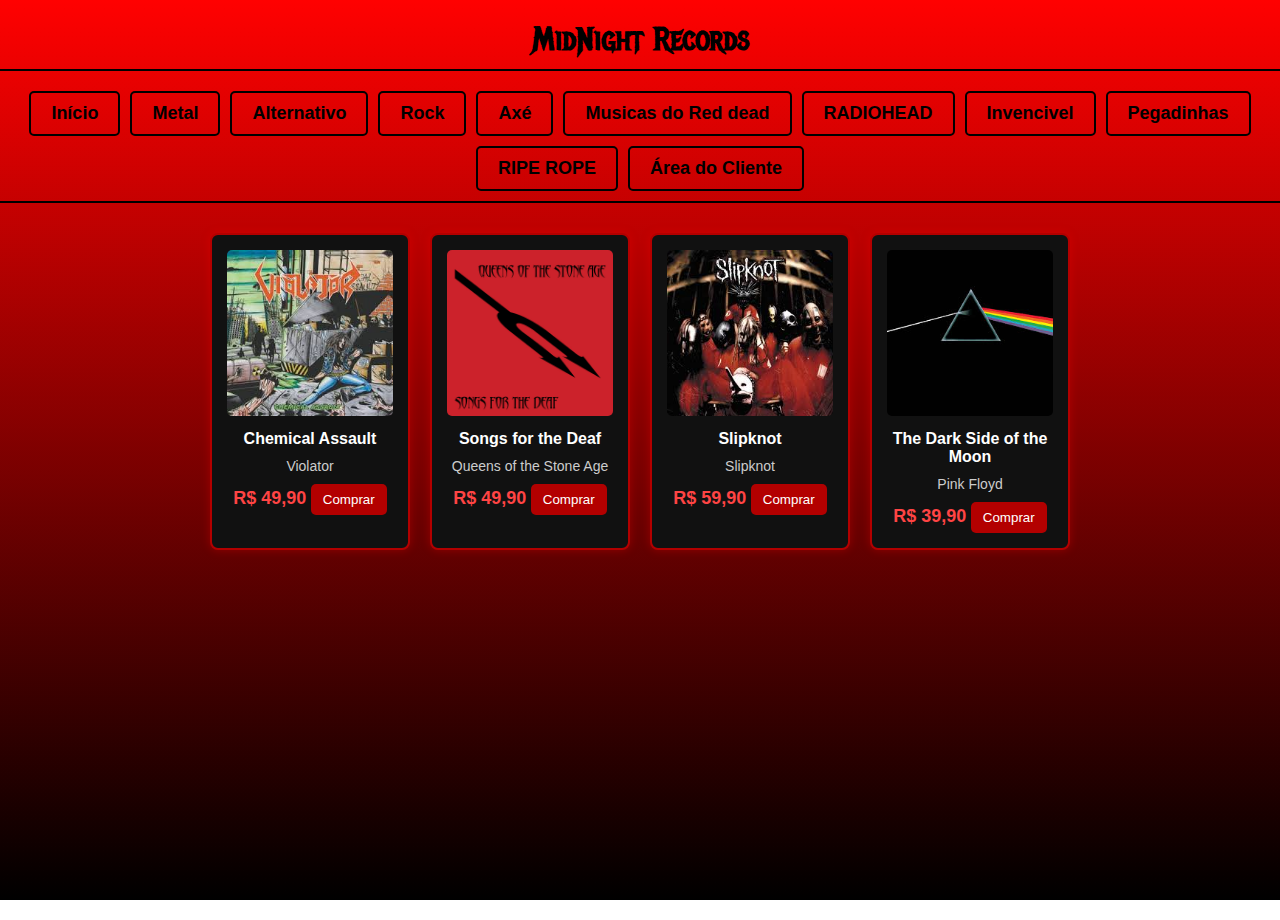
<file: index.html>
<!DOCTYPE html>
<html lang="pt-br">
<head>
    <meta charset="UTF-8">
    <meta name="viewport" content="width=device-width, initial-scale=1.0">
    <title>MidNight Records</title>
    <!-- Ícone da aba do navegador -->
    <link rel="shortcut icon" href="images/favicon.png" type="image/x-png">
    <!-- Link para o arquivo CSS -->
    <link rel="stylesheet" href="style.css">
    <!--Link para o site de fontes para o titulo principal da pagina-->
    <link href="https://fonts.googleapis.com/css2?family=Metal+Mania&display=swap" rel="stylesheet">
</head>
<body>
    <!-- Título principal da página -->
    <h1>MidNight Records</h1>
    <hr> <!-- Linha horizontal decorativa -->

    <!-- Menu de navegação -->
    <div class="menu">
        <a href="index.html">Início</a>
        <a href="">Metal</a>
        <a href="">Alternativo</a>
        <a href="">Rock</a>
        <a href="">Axé</a>
        <a href="">Musicas do Red dead</a>
        <a href="">RADIOHEAD</a>
        <a href="">Invencivel</a>
        <a href="">Pegadinhas</a>
        <a href="">RIPE ROPE</a>
        <a href="">Área do Cliente</a>
    </div>
    <hr> <!-- Outra linha horizontal decorativa -->

    <!-- Seção de produtos -->
    <section class="produtos">
        <!-- Produto 1 -->
        <div class="produto">
            <img src="images/chemical.jpeg" alt="Chemical Assault">
            <h3>Chemical Assault</h3>
            <p>Violator</p>
            <span>R$ 49,90</span>
            <button>Comprar</button>
        </div>

        <!-- Produto 2 -->
        <div class="produto">
            <img src="images/qotsa.webp" alt="Songs for the Deaf">
            <h3>Songs for the Deaf</h3>
            <p>Queens of the Stone Age</p>
            <span>R$ 49,90</span>
            <button>Comprar</button>
        </div>

        <!-- Produto 3 -->
        <div class="produto">
            <img src="images/slipknot.jpeg" alt="Slipknot">
            <h3>Slipknot</h3>
            <p>Slipknot</p>
            <span>R$ 59,90</span>
            <button>Comprar</button>
        </div>

        <!-- Produto 4 -->
        <div class="produto">
            <img src="images/download.jpeg" alt="The Dark Side of the Moon">
            <h3>The Dark Side of the Moon</h3>
            <p>Pink Floyd</p>
            <span>R$ 39,90</span>
            <button>Comprar</button>
        </div>
    </section>
</body>
</html>
</file>
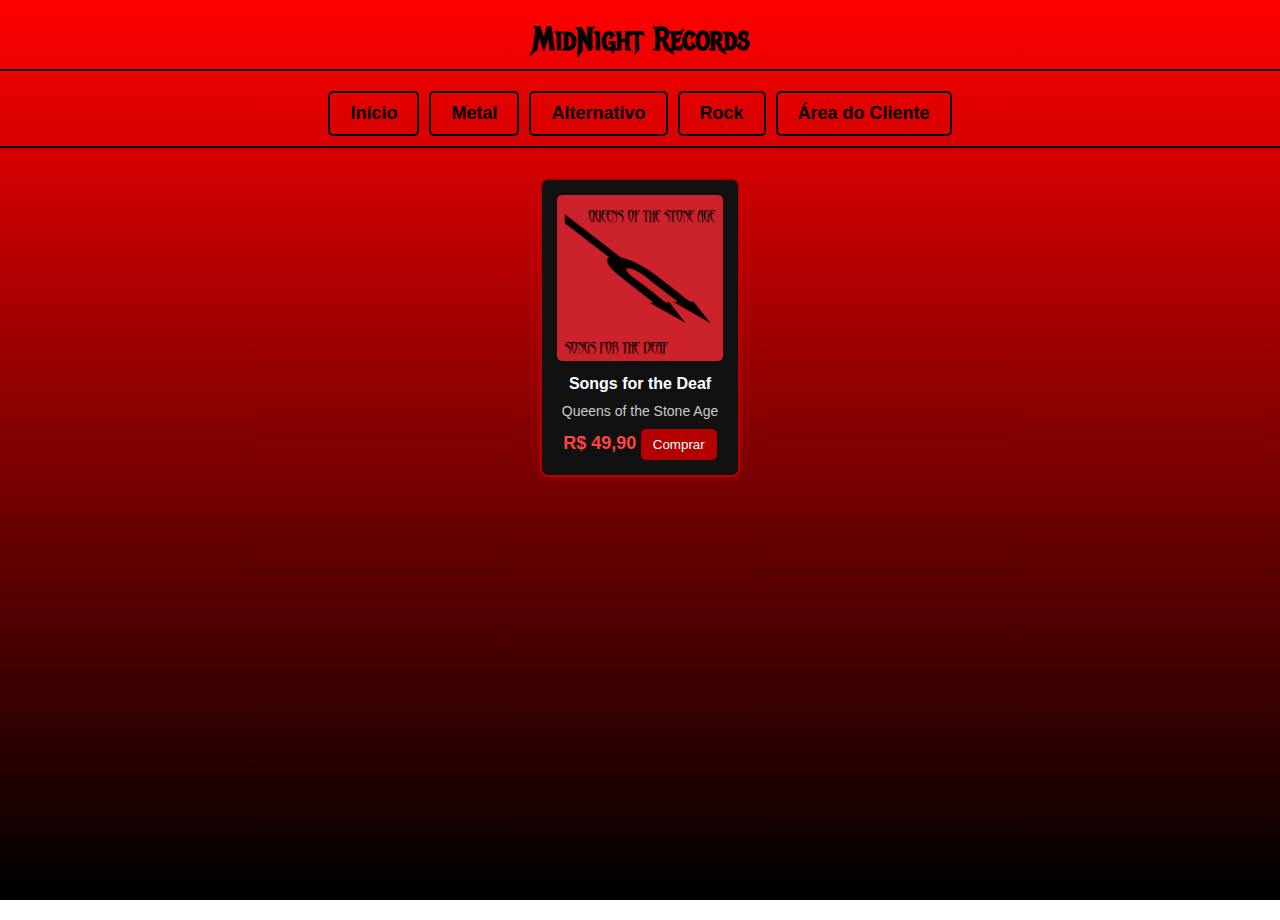
<file: alternativo.html>
<!DOCTYPE html>
<html lang="pt-br">
<head>
    <meta charset="UTF-8">
    <meta name="viewport" content="width=device-width, initial-scale=1.0">
    <title>MidNight Records</title>
    <!-- Ícone da aba do navegador -->
    <link rel="shortcut icon" href="images/favicon.png" type="image/x-png">
    <!-- Link para o arquivo CSS -->
    <link rel="stylesheet" href="style.css">
    <!--Link para o site de fontes para o titulo principal da pagina-->
    <link href="https://fonts.googleapis.com/css2?family=Metal+Mania&display=swap" rel="stylesheet">
</head>
<body>
    
    <!-- Título principal da página -->
    <h1>MidNight Records</h1>
    <hr> <!-- Linha horizontal decorativa -->

    <!-- Menu de navegação -->
    <div class="menu">
        <a href="index.html">Início</a>
        <a href="metal.html">Metal</a>
        <a href="alternativo.html">Alternativo</a>
        <a href="rock.html">Rock</a>
        <a href="Cliente.html">Área do Cliente</a>
    </div>
    <hr> <!-- Outra linha horizontal decorativa -->
    <!-- Seção de produtos -->
    <section class="produtos">
        <!-- Produto 1 -->
        <div class="produto">
            <img src="images/qotsa.webp" alt="Songs for the Deaf">
            <h3>Songs for the Deaf</h3>
            <p>Queens of the Stone Age</p>
            <span>R$ 49,90</span>
            <button>Comprar</button>
        </div>
</file>
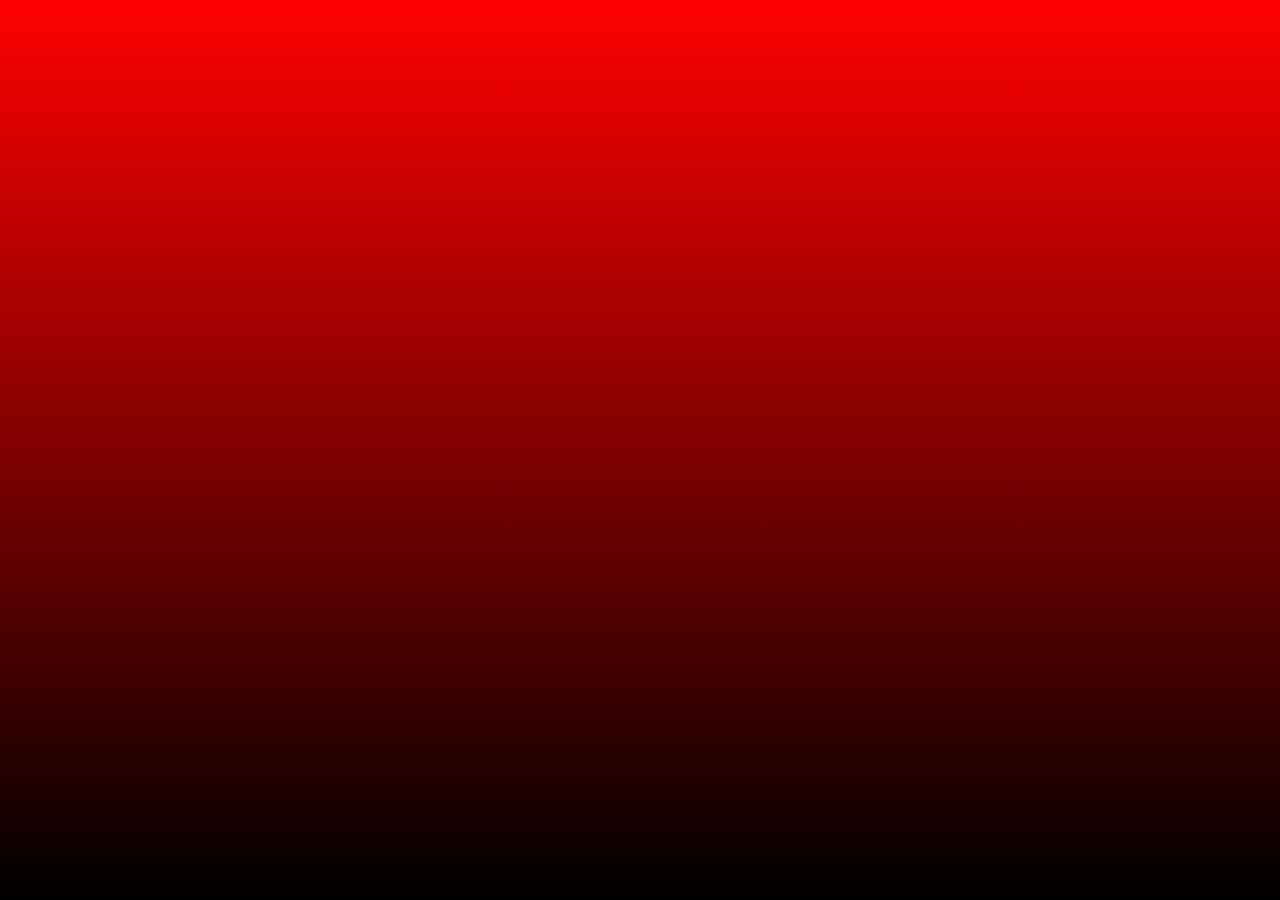
<file: mane.html>
<!DOCTYPE html>
<html lang="pt-br">
<head>
    <meta charset="UTF-8">
    <meta name="viewport" content="width=device-width, initial-scale=1.0">
    <title>Loja do Mané</title>
    <link rel="stylesheet" href="style.css">
</head>
<body>
    
</body>
</html>
</file>
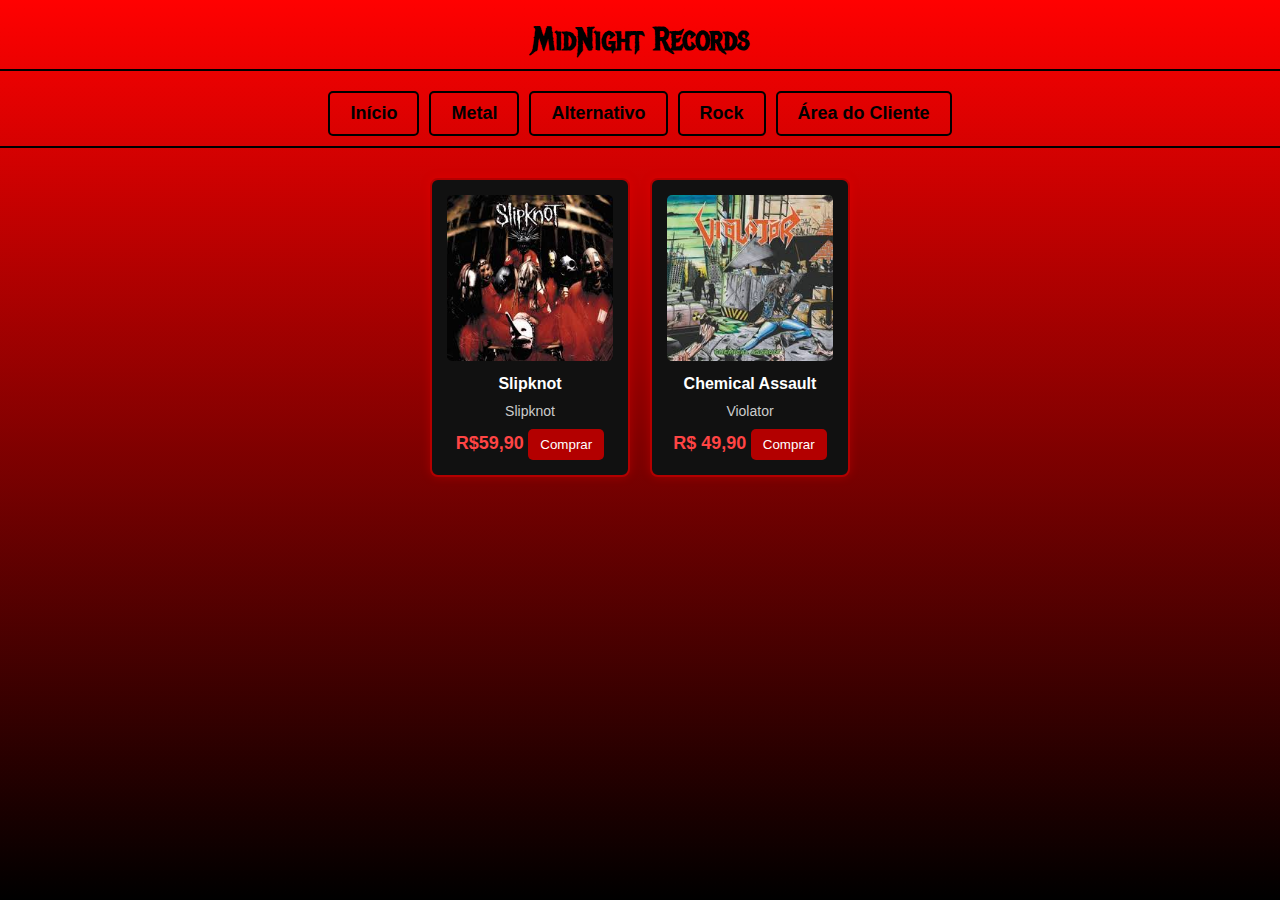
<file: metal.html>
<!DOCTYPE html>
<html lang="pt-br">
<head>
    <meta charset="UTF-8">
    <meta name="viewport" content="width=device-width, initial-scale=1.0">
    <title>MidNight Records</title>
    <!-- Ícone da aba do navegador -->
    <link rel="shortcut icon" href="images/favicon.png" type="image/x-png">
    <!-- Link para o arquivo CSS -->
    <link rel="stylesheet" href="style.css">
    <!--Link para o site de fontes para o titulo principal da pagina-->
    <link href="https://fonts.googleapis.com/css2?family=Metal+Mania&display=swap" rel="stylesheet">
</head>
<body>
    
    <!-- Título principal da página -->
    <h1>MidNight Records</h1>
    <hr> <!-- Linha horizontal decorativa -->

    <!-- Menu de navegação -->
    <div class="menu">
        <a href="index.html">Início</a>
        <a href="metal.html">Metal</a>
        <a href="alternativo.html">Alternativo</a>
        <a href="rock.html">Rock</a>
        <a href="Cliente.html">Área do Cliente</a>
    </div>
    <hr> <!-- Outra linha horizontal decorativa -->
    <!-- Seção de produtos -->
    <section class="produtos">
        <!-- Produto 1 -->
        <div class="produto">
        <img src="images/slipknot.jpeg" alt="Slipknot">
        <h3>Slipknot</h3>
        <p>Slipknot</p>
        <span>R$59,90</span>
        <button>Comprar</button>
    </div>
    <div class="produto">
        <img src="images/chemical.jpeg" alt="Chemical Assault">
        <h3>Chemical Assault</h3>
        <p>Violator</p>
        <span>R$ 49,90</span>
        <button>Comprar</button>
    
</div>
</body>
</html>
</file>
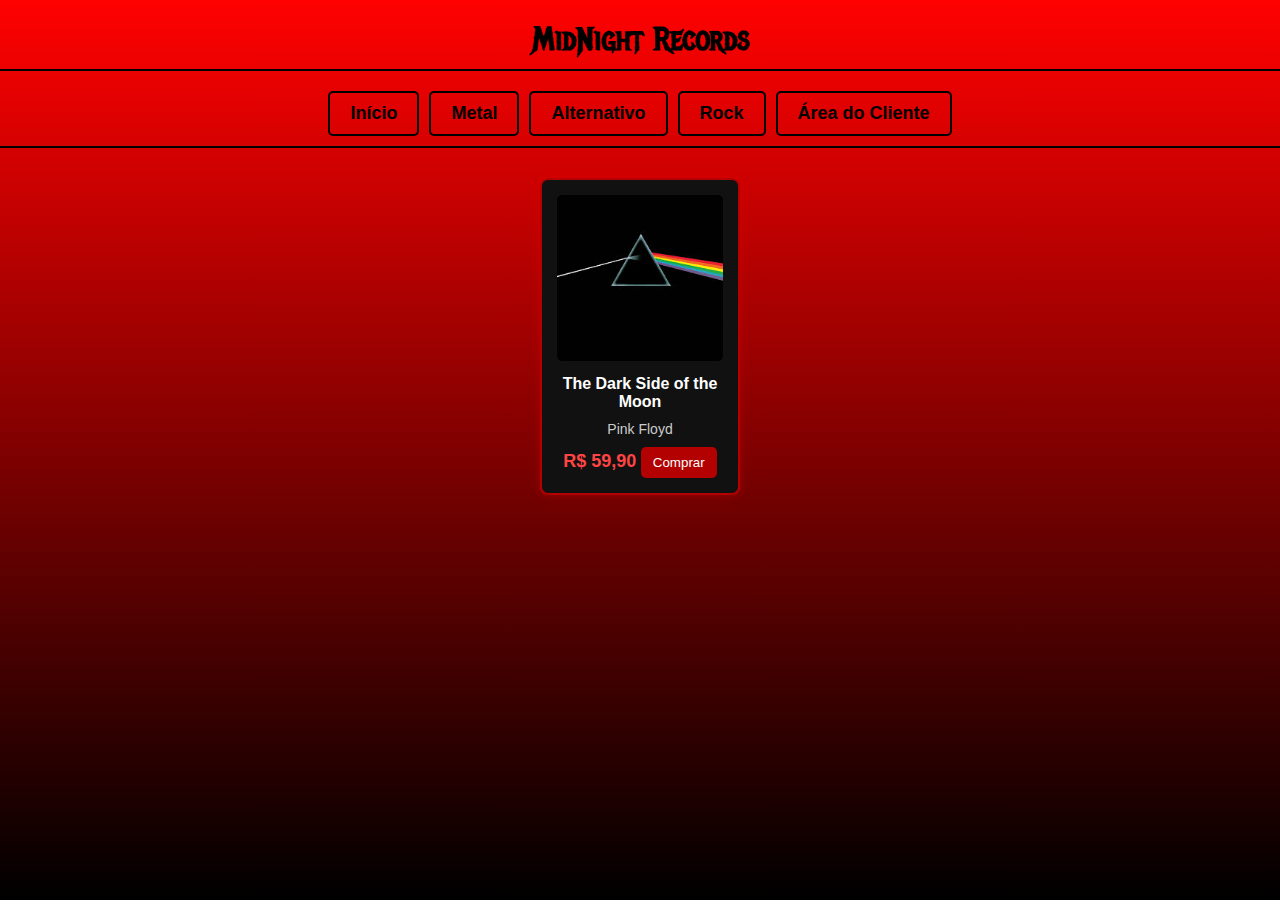
<file: rock.html>
<!DOCTYPE html>
<html lang="pt-br">
<head>
    <meta charset="UTF-8">
    <meta name="viewport" content="width=device-width, initial-scale=1.0">
    <title>MidNight Records</title>
    <!-- Ícone da aba do navegador -->
    <link rel="shortcut icon" href="images/favicon.png" type="image/x-png">
    <!-- Link para o arquivo CSS -->
    <link rel="stylesheet" href="style.css">
    <!--Link para o site de fontes para o titulo principal da pagina-->
    <link href="https://fonts.googleapis.com/css2?family=Metal+Mania&display=swap" rel="stylesheet">
</head>
<body>
    
    <!-- Título principal da página -->
    <h1>MidNight Records</h1>
    <hr> <!-- Linha horizontal decorativa -->

    <!-- Menu de navegação -->
    <div class="menu">
        <a href="index.html">Início</a>
        <a href="metal.html">Metal</a>
        <a href="alternativo.html">Alternativo</a>
        <a href="rock.html">Rock</a>
        <a href="Cliente.html">Área do Cliente</a>
    </div>
    <hr> <!-- Outra linha horizontal decorativa -->
    <!-- Seção de produtos -->
    <section class="produtos">
        <!-- Produto 1 -->
        <div class="produto">
            <img src="images/download.jpeg" alt=" The Dark Side of the Moon">
            <h3>The Dark Side of the Moon</h3>
            <p>Pink Floyd</p>
            <span>R$ 59,90</span>
            <button>Comprar</button>
        </div>
</file>
<file: style.css>
/* Reset básico para remover margens e paddings padrão */
* {
    margin: 0;
    padding: 0;
    box-sizing: border-box; /* Inclui padding e borda no tamanho total */
}

/* Configurações gerais para o HTML e o body */
html, body {
    height: 100%; /* Garante que ocupem toda a altura da tela */
    margin: 0; /* Remove margens padrão */
    padding: 0; /* Remove paddings padrão */
    background-image: linear-gradient(to bottom, #ff0101, #000000); /* Fundo com gradiente */
    background-size: cover; /* Garante que o gradiente cubra toda a tela */
    background-attachment: fixed; /* Faz o gradiente permanecer fixo ao rolar a página */
    font-family: Arial, sans-serif; /* Define a fonte padrão */
    color: white; /* Define a cor padrão do texto */
}

/* Estilo do título principal */
h1 {
    font-family: 'Metal Mania', cursive; /* Fonte personalizada */
    color: black; /* Cor do texto */
    text-align: center; /* Centraliza o texto */
    margin-top: 20px; /* Espaçamento superior */
}

/* Linha horizontal */
hr {
    border: none; /* Remove a borda padrão */
    height: 2px; /* Define a altura da linha */
    background-color: rgb(0, 0, 0); /* Cor preta */
    margin: 10px auto; /* Espaçamento vertical e centralização */
    width: 100%; /* Ocupa toda a largura */
}

/* Menu de navegação */
.menu {
    display: flex; /* Ativa o Flexbox */
    justify-content: center; /* Centraliza os links horizontalmente */
    flex-wrap: wrap; /* Permite quebra de linha se necessário */
    gap: 10px; /* Espaçamento entre os links */
    margin-top: 20px; /* Espaçamento superior */
}

/* Estilo dos links do menu */
a {
    text-decoration: none; /* Remove o sublinhado */
    color: rgb(0, 0, 0); /* Cor do texto */
    font-size: 18px; /* Tamanho da fonte */
    font-weight: bold; /* Negrito */
    padding: 10px 20px; /* Espaçamento interno */
    border: 2px solid rgb(0, 0, 0); /* Borda preta */
    border-radius: 5px; /* Cantos arredondados */
    background-color: transparent; /* Fundo transparente */
    transition: all 0.3s ease; /* Transição suave */
}

/* Efeito ao passar o mouse sobre os links */
a:hover {
    background-color: rgb(0, 0, 0); /* Fundo preto */
    color: #ff0101; /* Texto vermelho */
}

/* Seção de produtos */
.produtos {
    display: flex; /* Ativa o Flexbox */
    flex-wrap: wrap; /* Permite quebra de linha se necessário */
    gap: 20px; /* Espaçamento entre os produtos */
    justify-content: center; /* Centraliza os produtos horizontalmente */
    padding: 20px; /* Espaçamento interno */
}

/* Estilo individual dos produtos */
.produto {
    background-color: #111; /* Fundo escuro */
    border: 2px solid #b30000; /* Borda vermelha */
    padding: 15px; /* Espaçamento interno */
    width: 200px; /* Largura fixa */
    text-align: center; /* Centraliza o texto */
    border-radius: 8px; /* Cantos arredondados */
    box-shadow: 0 0 10px rgba(255, 0, 0, 0.3); /* Sombra vermelha */
}

/* Estilo das imagens dos produtos */
.produto img {
    width: 100%; /* Imagem ocupa toda a largura do card */
    border-radius: 5px; /* Arredonda as bordas da imagem */
}

/* Estilo do título do produto */
.produto h3 {
    color: white; /* Cor do texto */
    font-size: 16px; /* Tamanho da fonte */
    margin: 10px 0; /* Espaçamento vertical */
}

/* Estilo da descrição do produto */
.produto p {
    color: #ccc; /* Cor cinza claro */
    font-size: 14px; /* Tamanho da fonte */
}

/* Estilo do preço do produto */
.produto span {
    color: #ff4444; /* Cor vermelha */
    font-size: 18px; /* Tamanho da fonte */
    font-weight: bold; /* Negrito */
}

/* Estilo do botão de compra */
.produto button {
    background-color: #b30000; /* Fundo vermelho escuro */
    color: white; /* Texto branco */
    border: none; /* Remove a borda padrão */
    padding: 8px 12px; /* Espaçamento interno */
    cursor: pointer; /* Cursor de ponteiro */
    border-radius: 5px; /* Cantos arredondados */
    margin-top: 10px; /* Espaçamento superior */
    transition: background-color 0.3s ease; /* Transição suave */
}

/* Efeito ao passar o mouse sobre o botão */
.produto button:hover {
    background-color: #ff4444; /* Fundo vermelho claro */
}
</file>
